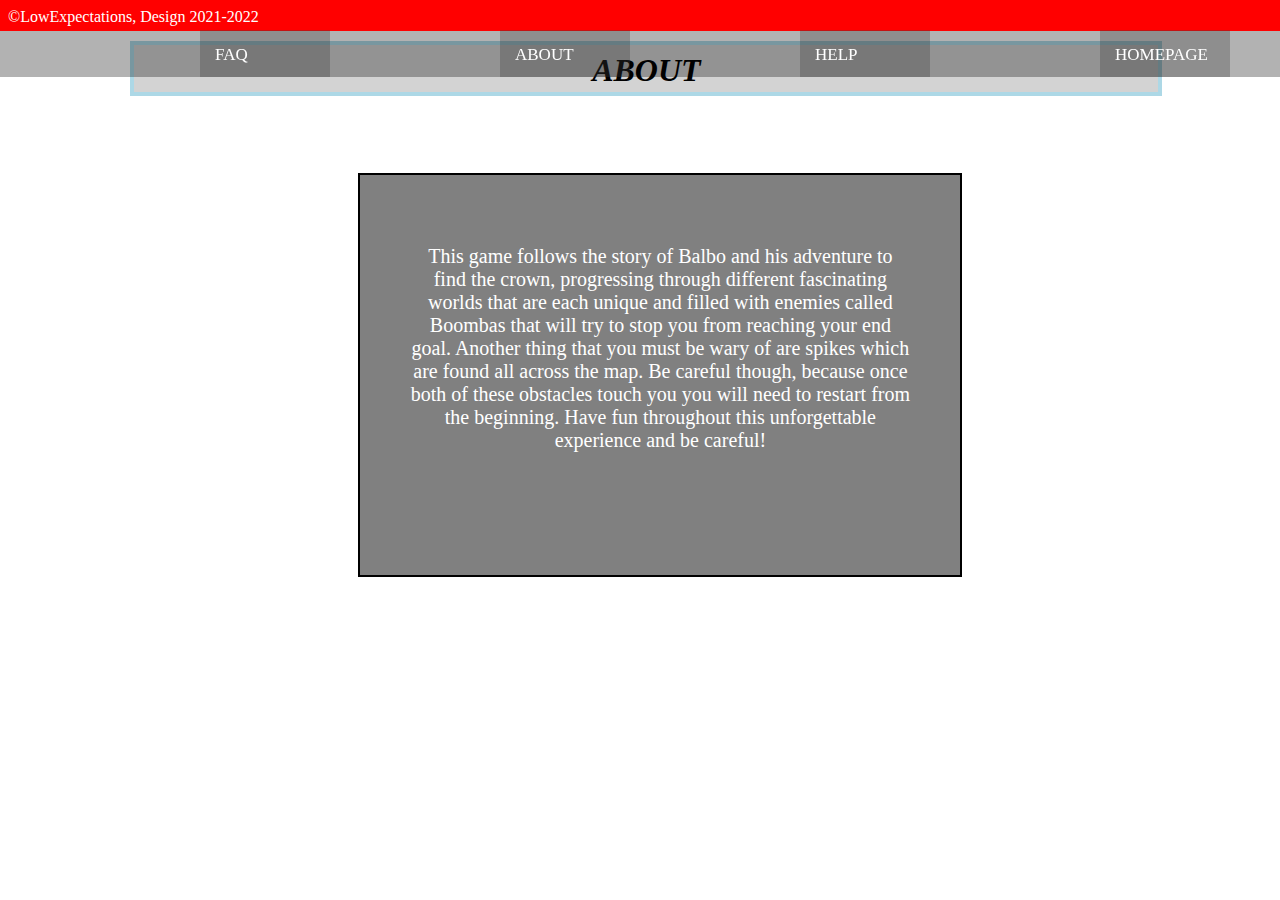
<file: about.html>
<!DOCTYPE html>
<html lang="en">
    <head>
    <title>Design Game project</title>
    <link rel="stylesheet" href="styles.css">
</head>
<div class="header">©LowExpectations, Design 2021-2022</div>
<div class="subheader"></div>
<br>
<main>
    <div id="navbar" class="navbar">
        <a href="index.html" id="home">HOMEPAGE</a>
        <a href="help.html" id="help">HELP</a>
        <a href="about.html" id="about">ABOUT</a>
        <a href="faq.html" id="faq">FAQ</a>
    </div>
</main>
<body>
    <center><h1 class="aboutpage">ABOUT</h1></center>
    
      <div class="aboutourgame">
        <p class="textforabout">This game follows the story of Balbo and his adventure to find the 
        crown, progressing through different fascinating worlds that are each unique and filled with 
       enemies called Boombas that will try to stop you from reaching your end goal. 
       Another thing that you must be wary of are spikes which are found all across the map.
    Be careful though, because once both of these obstacles touch you you will need to restart from
    the beginning. Have fun throughout this unforgettable experience and be careful!</p>
    </div>   
          
</body>
</file>
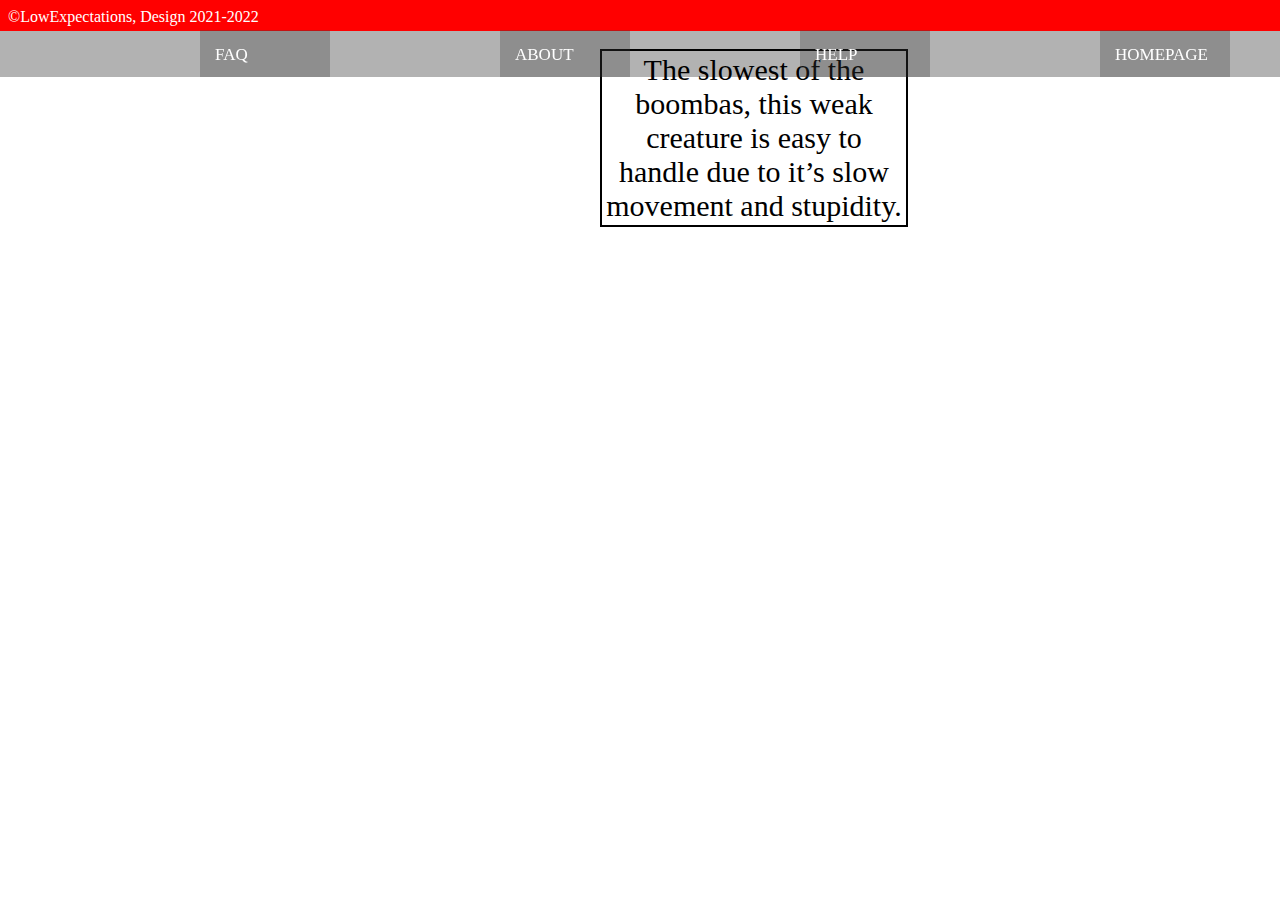
<file: adrial.html>
<!DOCTYPE html>
<html lang="en">
    <head>
    <title>Design Game project</title>
    <link rel="stylesheet" href="styles.css">
</head>
<div class="header">©LowExpectations, Design 2021-2022</div>
<div class="subheader"></div>
<br>
<main>
    <div id="navbar" class="navbar">
        <a href="index.html" id="home">HOMEPAGE</a>
        <a href="help.html" id="help">HELP</a>
        <a href="about.html" id="about">ABOUT</a>
        <a href="faq.html" id="faq">FAQ</a>
    </div>
    <div class="parag">
        <center>The slowest of the boombas, this weak creature is easy to handle due to it’s slow movement and stupidity.</center>
        </div>
</file>
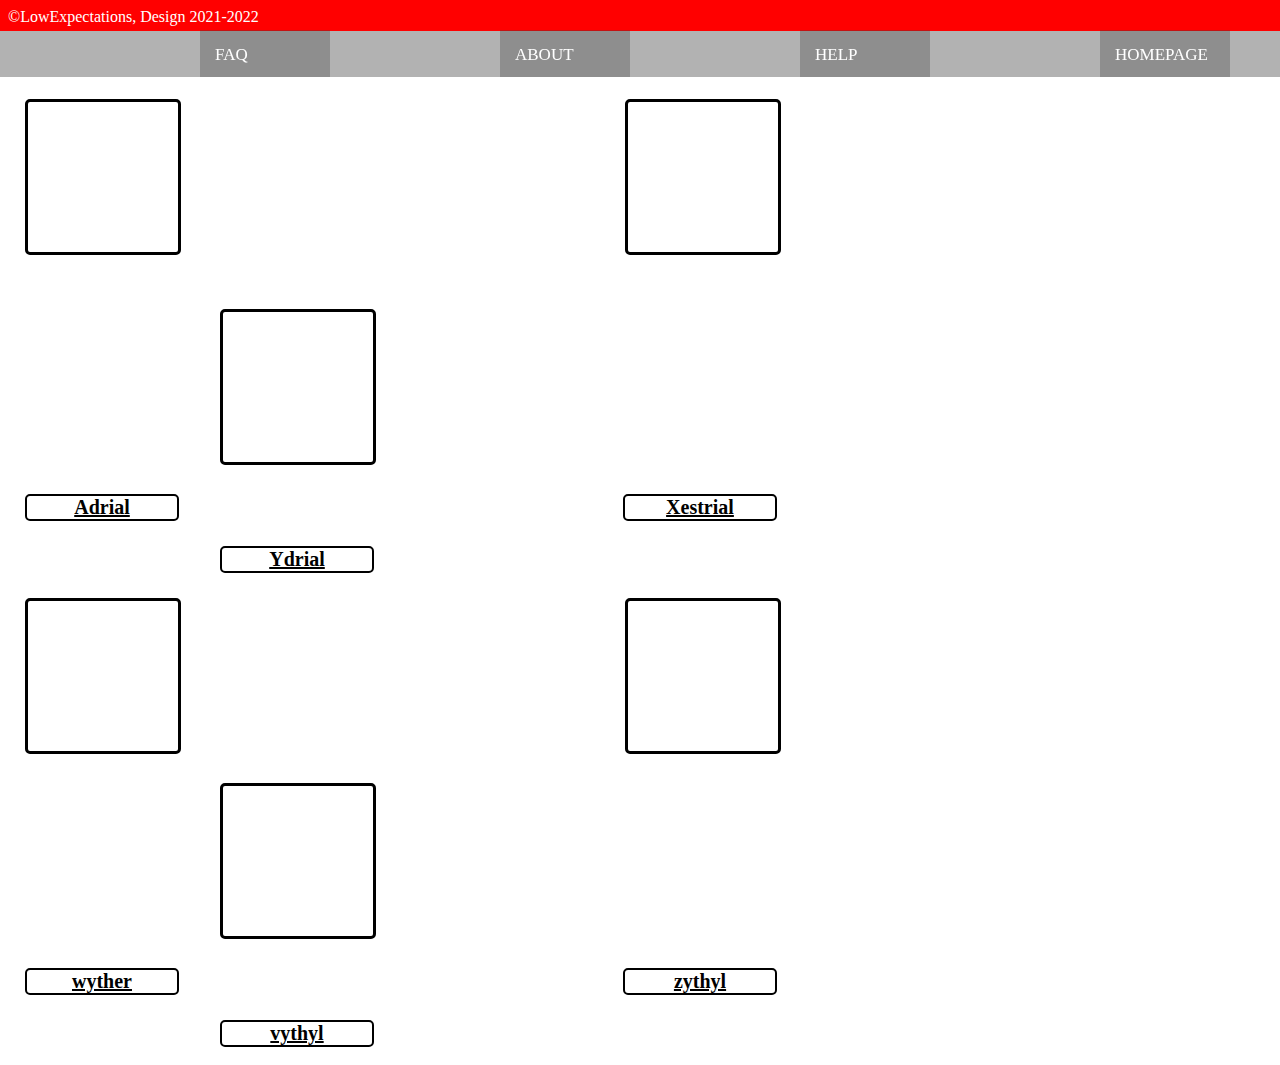
<file: characters.html>
<!DOCTYPE html>
<html lang="en">
    <head>
    <title>Design Game project</title>
    <link rel="stylesheet" href="styles.css">
</head>
<div class="header">©LowExpectations, Design 2021-2022</div>
<div class="subheader"></div>
<br>
<main>
    <div id="navbar" class="navbar">
        <a href="index.html" id="home">HOMEPAGE</a>
        <a href="help.html" id="help">HELP</a>
        <a href="about.html" id="about">ABOUT</a>
        <a href="faq.html" id="faq">FAQ</a>
    </div>

    <div class="lg"></div>
    <div class="ng"></div>
    <div class="cg"></div>
    <br>
    <a class="law-g" href="adrial.html"><b><center>Adrial</center></b></a>
    <a class="neut-g" href="xestrial.html"><b><center>Xestrial</center></b></a>
    <a class="chaos-g" href="ydrial.html"><b><center>Ydrial</center></b></a>
    <br>
    <div class="ln"></div>
    <div class="tn"></div>
    <div class="cn"></div>
    <br>
    <a class="law-n" href="wyther.html"><b><center>wyther</center></b></a>
    <a class="true-n" href="zythyl.html"><b><center>zythyl</center></b></a>
    <a class="choas-n" href="vythyl.html"><b><center>vythyl</center></b></a>
    <br>
    <div class="le"></div>
    <div class="ne"></div>
    <div class="ce"></div>
    <br>
    </body>
</main>
</file>
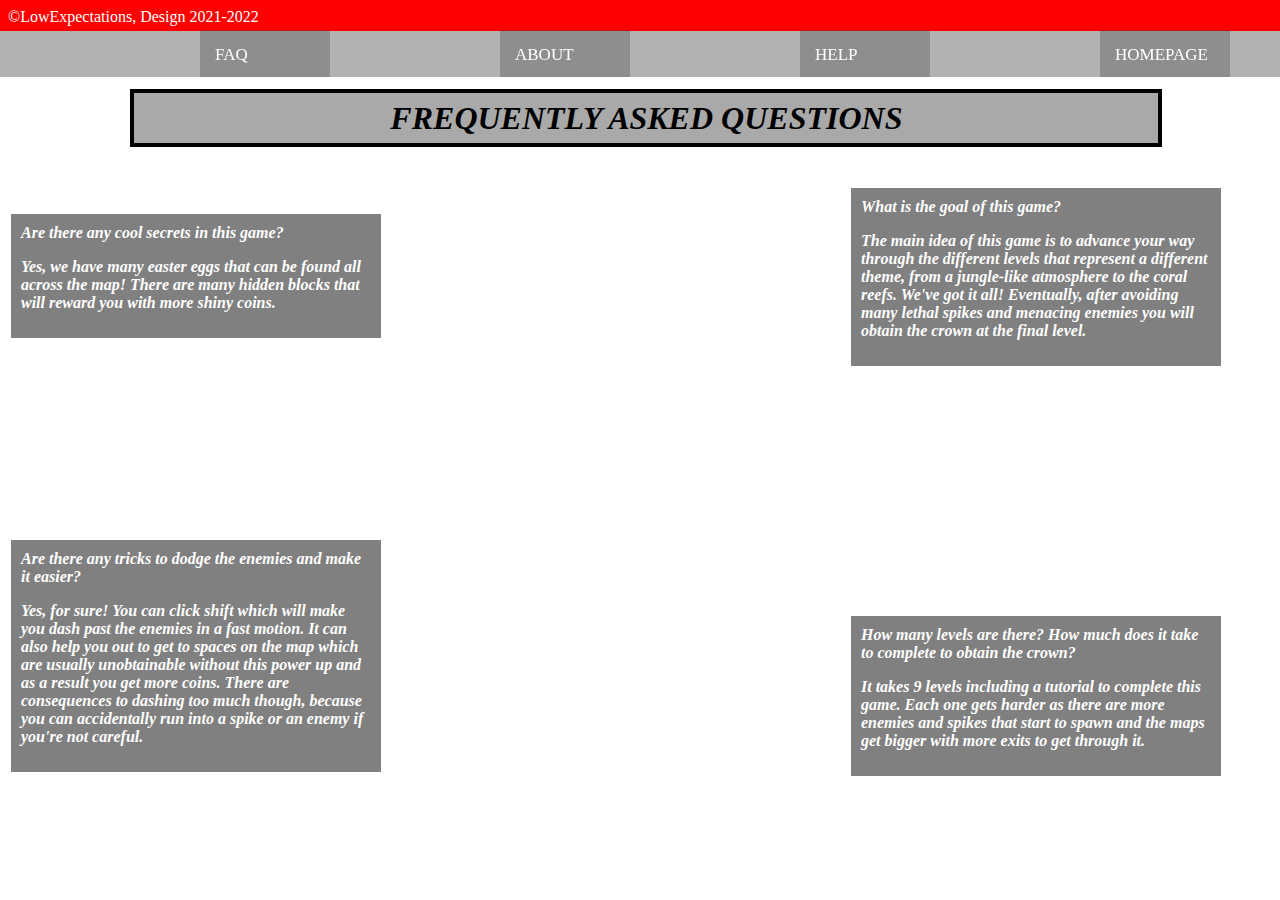
<file: faq.html>
<!DOCTYPE html>
<html lang="en">
    <head>
    <title>Design Game project</title>
    <link rel="stylesheet" href="styles.css">
</head>
<div class="header">©LowExpectations, Design 2021-2022</div>
<div class="subheader"></div>
<br>
<main>
    <div id="navbar" class="navbar">
        <a href="index.html" id="home">HOMEPAGE</a>
        <a href="help.html" id="help">HELP</a>
        <a href="about.html" id="about">ABOUT</a>
        <a href="faq.html" id="faq">FAQ</a>
    </div>
</main>
    <body>
        <center><h1>FREQUENTLY ASKED QUESTIONS</h1></center>

        <div class="q1">
            <p2 class="ok">What is the goal of this game? </p2>
            <p>The main idea of this game is to advance your way through the different levels that 
                represent a different theme, from a jungle-like atmosphere to the coral reefs. We've
                got it all! Eventually, after avoiding many lethal spikes and menacing enemies you will 
                obtain the crown at the final level.</p>
        </div>

        <div class="q2">
            <p2 class="ok">Are there any cool secrets in this game?</p2>
            <p>Yes, we have many easter eggs that can be found all across the map! There are many hidden
                blocks that will reward you with more shiny coins.</p>
        </div>

        <div class="q3">
            <p2 class="ok">Are there any tricks to dodge the enemies and make it easier?
            </p2>
            <p>Yes, for sure! You can click shift which will make you dash past the enemies in a fast
                motion. It can also help you out to get to spaces on the map which are usually 
                unobtainable without this power up and as a result you get more coins. There are 
                consequences to dashing too much though, because you can accidentally run into a spike 
or an enemy if you're not careful.</p>
        </div>

        <div class="q4">
            <p2 class="ok">How many levels are there? How much does it take to complete to obtain the
                crown?</p2>
            <p>It takes 9 levels including a tutorial to complete this game. Each one gets harder as
                there are more enemies and spikes that start to spawn and the maps get bigger with more 
                exits to get through it.</p>

        </div>

        <div class="faqimage">
            
        </div>

    </body>

</html>
</file>
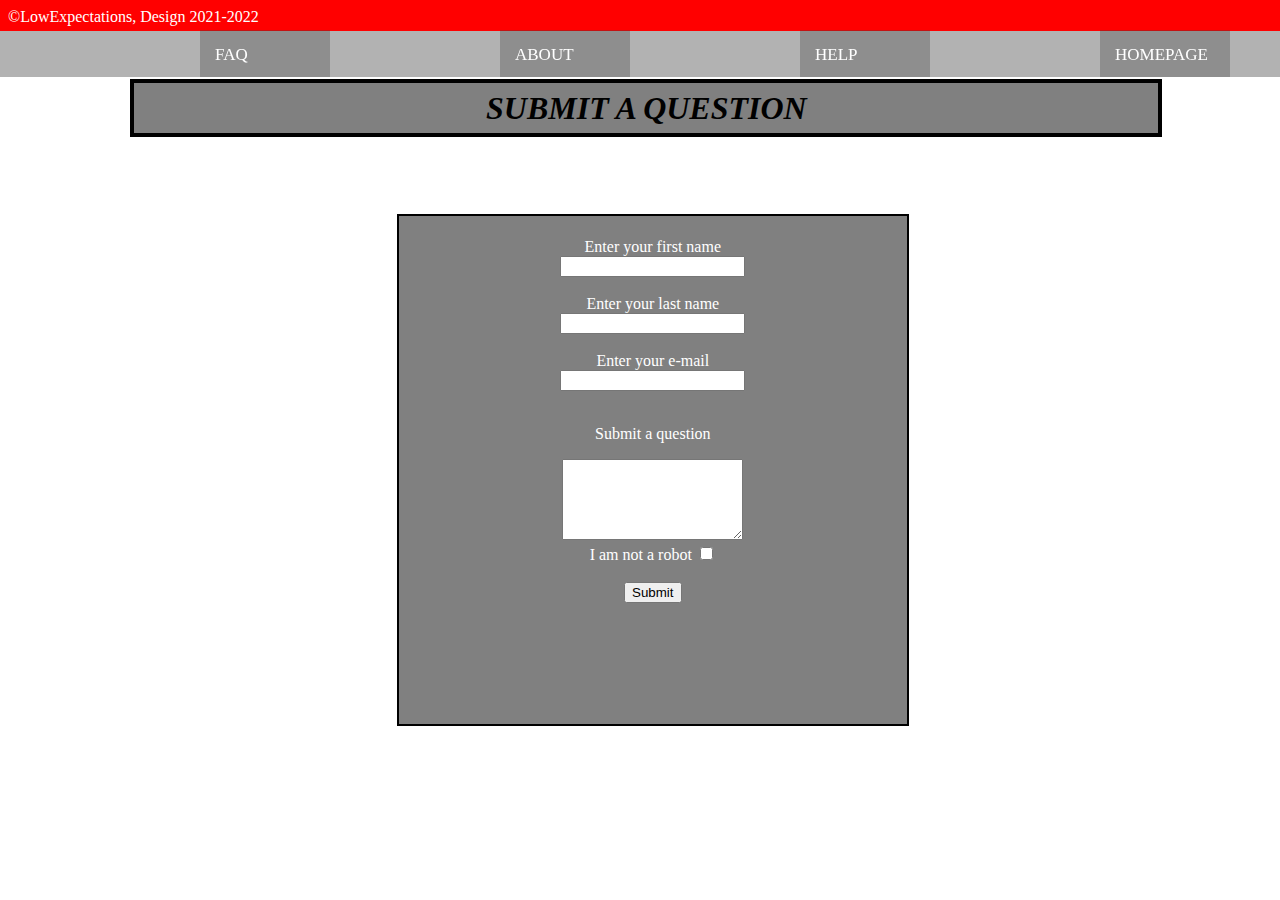
<file: help.html>
<!DOCTYPE html>
<html lang="en">
    <head>
    <title>Design Game project</title>
    <link rel="stylesheet" href="styles.css">
</head>
<div class="header">©LowExpectations, Design 2021-2022</div>
<div class="subheader"></div>
<br>
<main>
    <div id="navbar" class="navbar">
        <a href="index.html" id="home">HOMEPAGE</a>
        <a href="help.html" id="help">HELP</a>
        <a href="about.html" id="about">ABOUT</a>
        <a href="faq.html" id="faq">FAQ</a>
    </div>

    <body>
        <center><h1 class="question">SUBMIT A QUESTION</h1></center>

        <div class="theform"><center>
            <form>
                <br>
                <label for="fname">Enter your first name</label>
                <br>
                <input type="text" id="fname" name="fname" required>
                <br><br>
                <label for="lname">Enter your last name</label>
                <br>
                <input type="text" id="lname" name="lname" required>
                <br><br>
                <label for="email">Enter your e-mail</label>
                <br>
                <input type="text" id="email" name="email" required>
                <br><br>
                <p>Submit a question</p>
                <label for="question"><textarea cols="20" rows="5"></textarea></label>
                <br>
                <label for="notarobot">I am not a robot</label>
                <input type="checkbox" id="notarobot" name="notarobot" required>
                <br><br>
                <label for="submit"></label>
                <input type="submit" id="submit" name="submit" required>
                <br><br>
                </form>
        </div></center>
    

    </body>
</main>
</file>
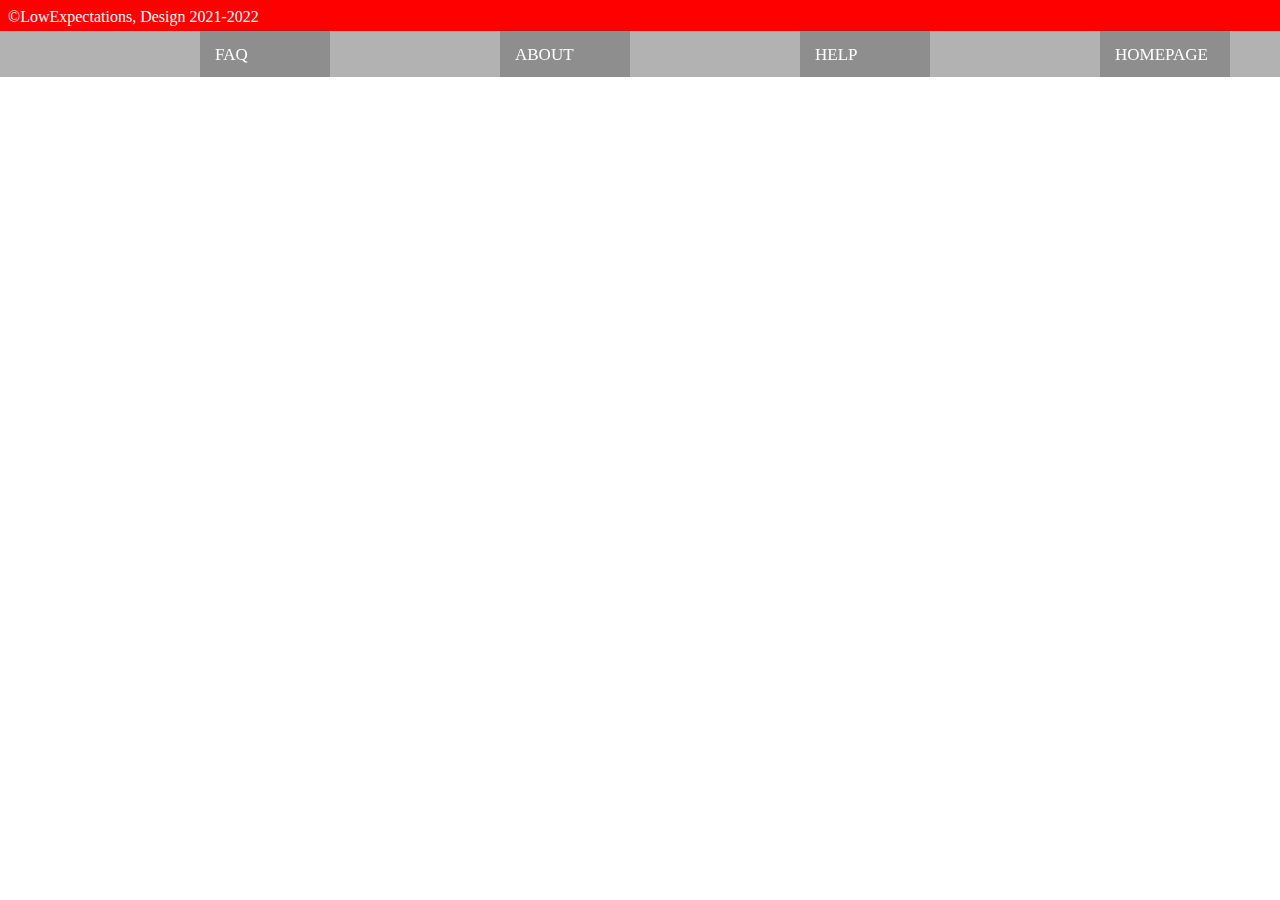
<file: info.html>
<!DOCTYPE html>
<html lang="en">
    <head>
    <title>Design Game project</title>
    <link rel="stylesheet" href="styles.css">
</head>
<div class="header">©LowExpectations, Design 2021-2022</div>
<div class="subheader"></div>
<br>
<main>
    <div id="navbar" class="navbar">
        <a href="index.html" id="home">HOMEPAGE</a>
        <a href="help.html" id="help">HELP</a>
        <a href="about.html" id="about">ABOUT</a>
        <a href="faq.html" id="faq">FAQ</a>
    </div>
</main>
</file>
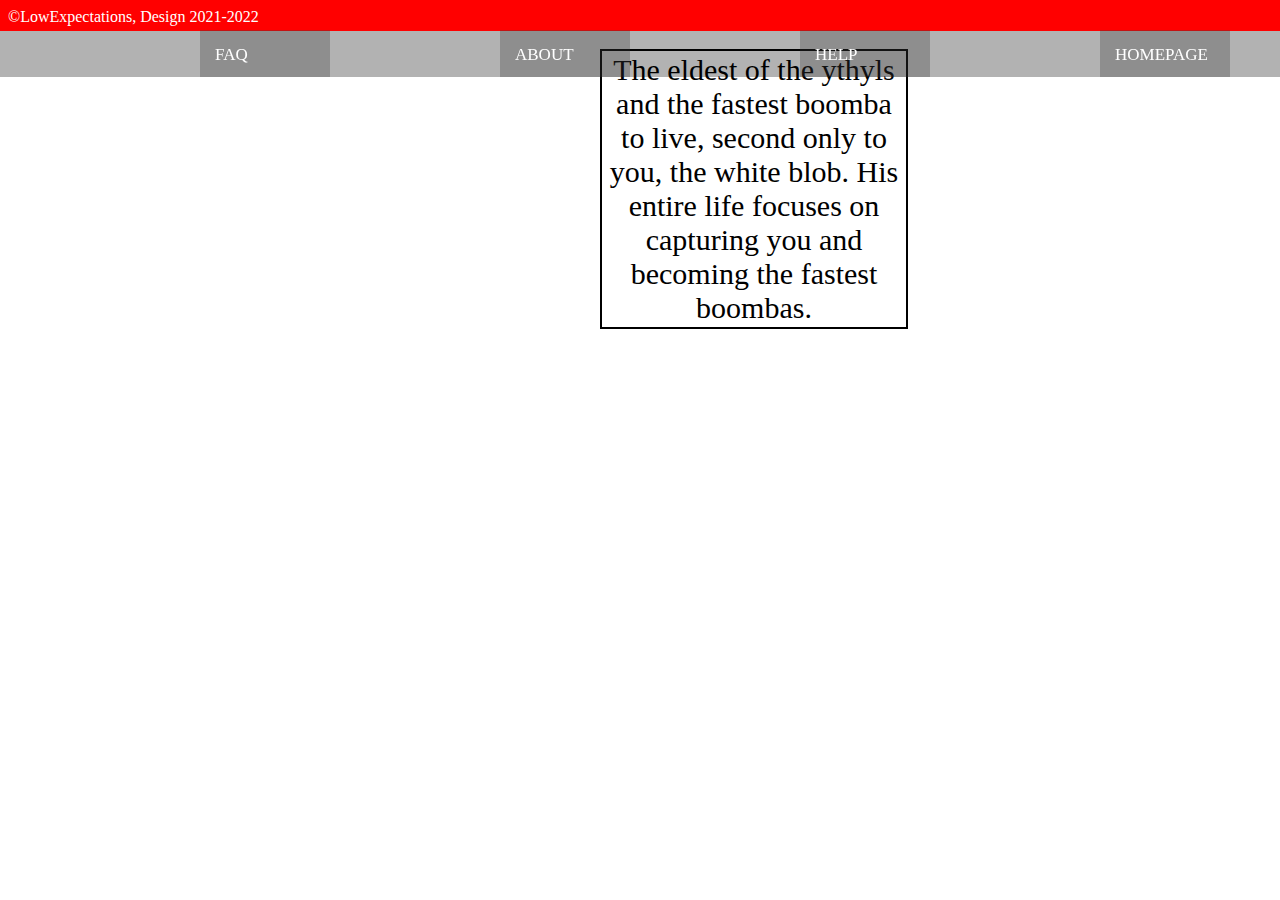
<file: vythyl.html>
<!DOCTYPE html>
<html lang="en">
    <head>
    <title>Design Game project</title>
    <link rel="stylesheet" href="styles.css">
</head>
<div class="header">©LowExpectations, Design 2021-2022</div>
<div class="subheader"></div>
<br>
<main>
    <div id="navbar" class="navbar">
        <a href="index.html" id="home">HOMEPAGE</a>
        <a href="help.html" id="help">HELP</a>
        <a href="about.html" id="about">ABOUT</a>
        <a href="faq.html" id="faq">FAQ</a>
    </div>
    <div class="parag">
    <center>The eldest of the ythyls and the fastest boomba to live, second only to you, the white blob. His entire life focuses on capturing you and becoming the fastest boombas.</center>
    </div>
</file>
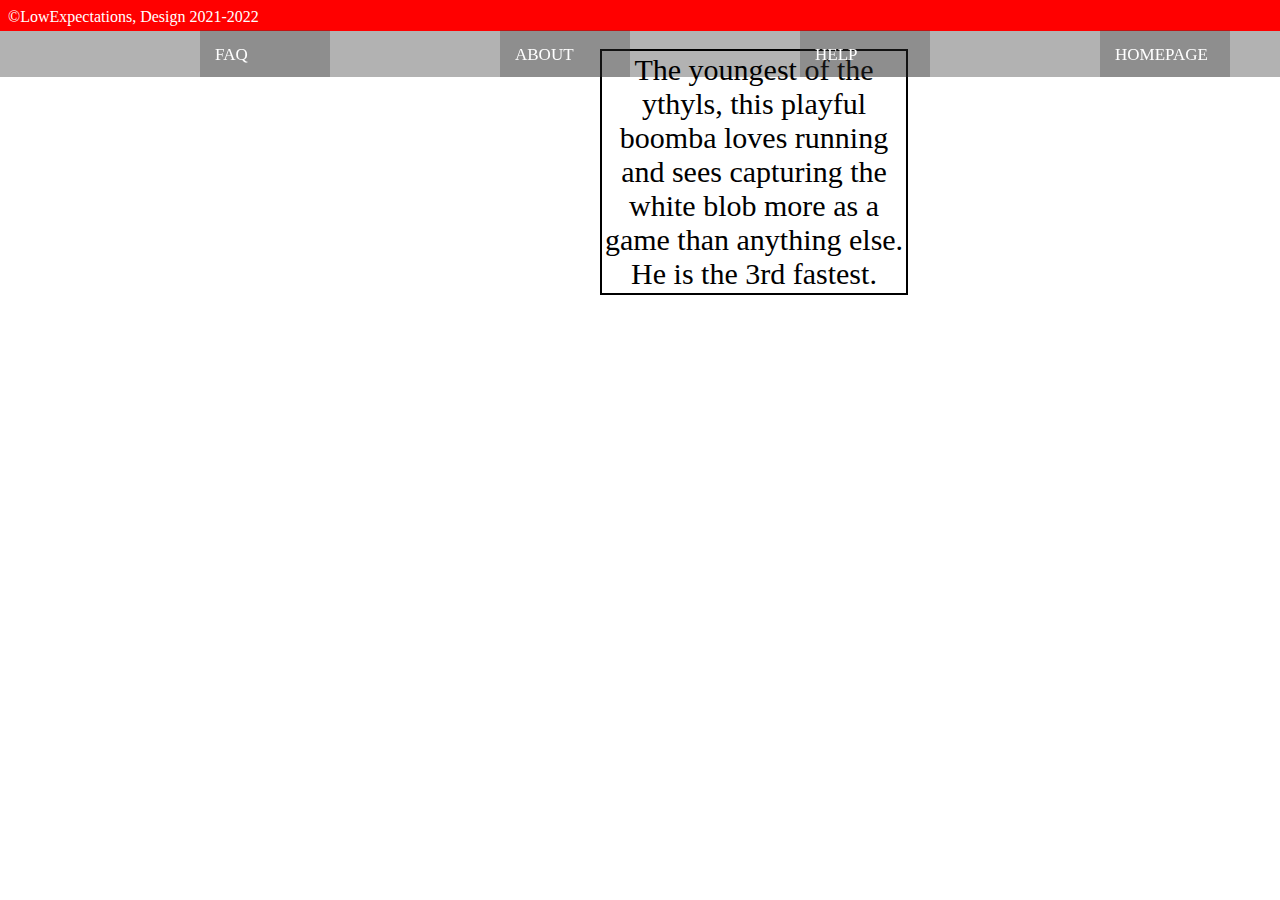
<file: wyther.html>
<!DOCTYPE html>
<html lang="en">
    <head>
    <title>Design Game project</title>
    <link rel="stylesheet" href="styles.css">
</head>
<div class="header">©LowExpectations, Design 2021-2022</div>
<div class="subheader"></div>
<br>
<main>
    <div id="navbar" class="navbar">
        <a href="index.html" id="home">HOMEPAGE</a>
        <a href="help.html" id="help">HELP</a>
        <a href="about.html" id="about">ABOUT</a>
        <a href="faq.html" id="faq">FAQ</a>
    </div>
    <div class="parag">
        <center>The youngest of the ythyls, this playful boomba loves running and sees capturing the white blob more as a game than anything else. He is the 3rd fastest.</center>
        </div>
</file>
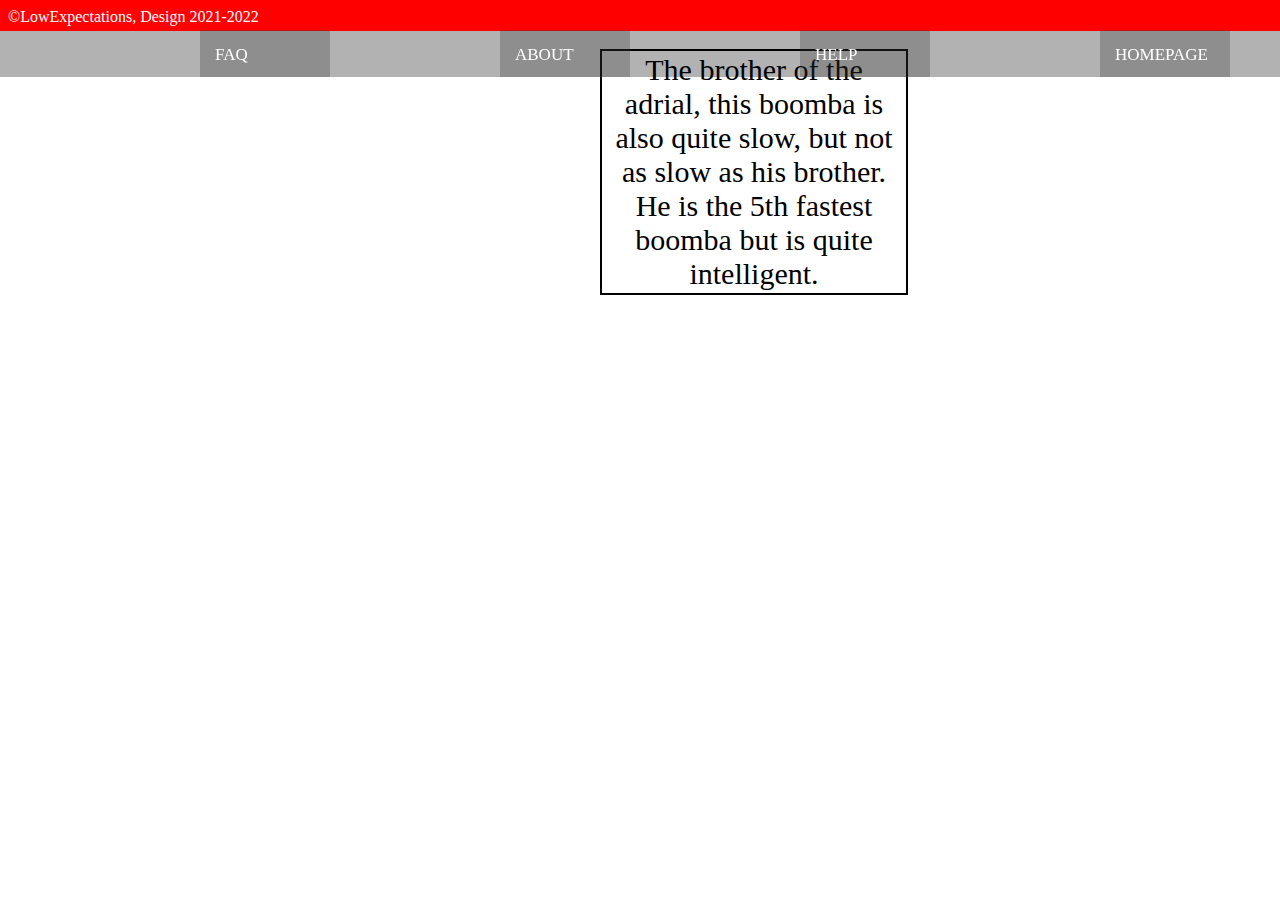
<file: xestrial.html>
<!DOCTYPE html>
<html lang="en">
    <head>
    <title>Design Game project</title>
    <link rel="stylesheet" href="styles.css">
</head>
<div class="header">©LowExpectations, Design 2021-2022</div>
<div class="subheader"></div>
<br>
<main>
    <div id="navbar" class="navbar">
        <a href="index.html" id="home">HOMEPAGE</a>
        <a href="help.html" id="help">HELP</a>
        <a href="about.html" id="about">ABOUT</a>
        <a href="faq.html" id="faq">FAQ</a>
    </div>
    <div class="parag">
        <center>The brother of the adrial, this boomba is also quite slow, but not as slow as his brother. He is the 5th fastest boomba but is quite intelligent.</center>
        </div>
</file>
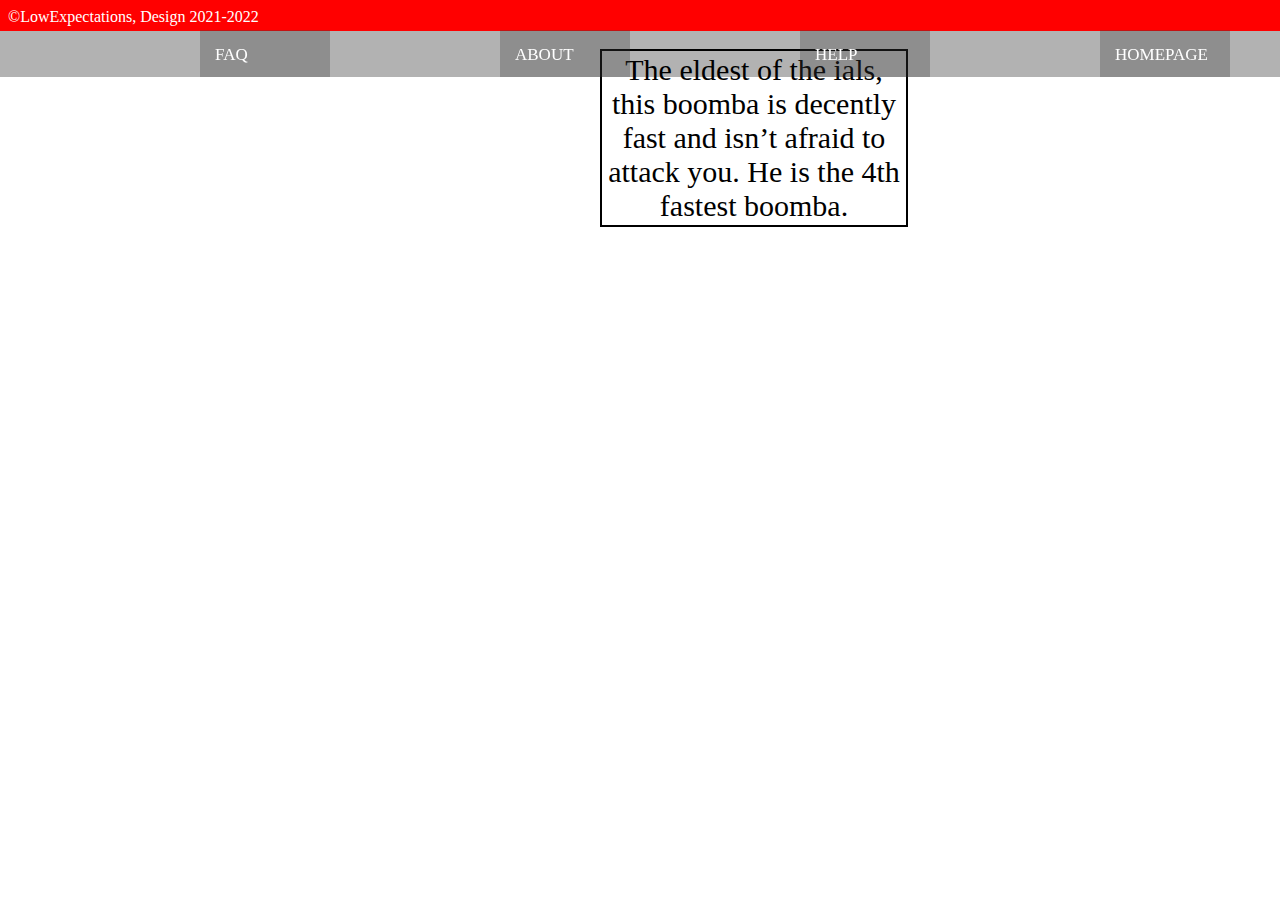
<file: ydrial.html>
<!DOCTYPE html>
<html lang="en">
    <head>
    <title>Design Game project</title>
    <link rel="stylesheet" href="styles.css">
</head>
<div class="header">©LowExpectations, Design 2021-2022</div>
<div class="subheader"></div>
<br>
<main>
    <div id="navbar" class="navbar">
        <a href="index.html" id="home">HOMEPAGE</a>
        <a href="help.html" id="help">HELP</a>
        <a href="about.html" id="about">ABOUT</a>
        <a href="faq.html" id="faq">FAQ</a>
    </div>
    <div class="parag">
        <center>The eldest of the ials, this boomba is decently fast and isn’t afraid to attack you. He is the 4th fastest boomba.</center>
        </div>
</file>
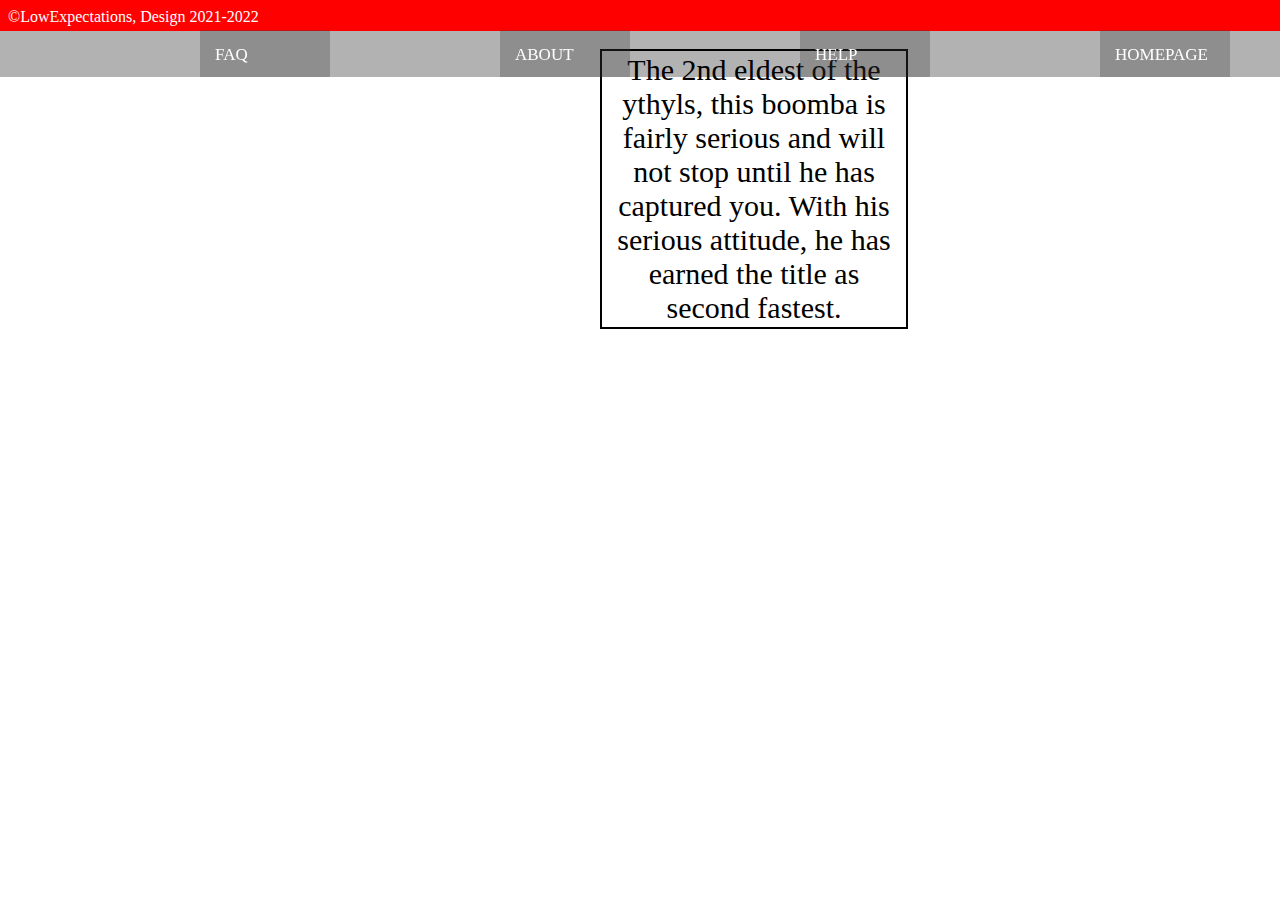
<file: zythyl.html>
<!DOCTYPE html>
<html lang="en">
    <head>
    <title>Design Game project</title>
    <link rel="stylesheet" href="styles.css">
</head>
<div class="header">©LowExpectations, Design 2021-2022</div>
<div class="subheader"></div>
<br>
<main>
    <div id="navbar" class="navbar">
        <a href="index.html" id="home">HOMEPAGE</a>
        <a href="help.html" id="help">HELP</a>
        <a href="about.html" id="about">ABOUT</a>
        <a href="faq.html" id="faq">FAQ</a>
    </div>
    <div class="parag">
        <center>The 2nd eldest of the ythyls, this boomba is fairly serious and will not stop until he has captured you. With his serious attitude, he has earned the title as second fastest.</center>
        </div>
</file>
<file: styles.css>
body{
    background-image: url("https://mail.google.com/mail/u/1?ui=2&ik=4fd68dc174&attid=0.1&permmsgid=msg-f:1731100688124137731&th=18061ae77212d103&view=fimg&fur=ip&sz=s0-l75-ft&attbid=ANGjdJ_whrmoPTLu69652_uGDLZ9dAmKCNTmiAk73q9tYdjW-QlvLpb9m2WJZZBqwEm8Lv2pZELkpRkbBQisPryLVhcWmM3rhA22_DHRsnB27aHW_tprCmFQmQgk2PQ&disp=emb&realattid=ii_l2eyvs7e2");
    margin: 0;
}
.header{
    width: 100%;
    height: 15px;
    padding: 8px;
    font-size: 1em;
    background-color:red;
    color: white;
    font-family: fantasy;
}
.subheader{
  width: 100%;
  height: 30px;
  padding: 8px;
  font-size: 1em;
  position: fixed;
  margin-top: 100;
  background-color:rgba(0, 0, 0, 0.3);
  color: white;
  font-family: fantasy;
}
.title{
font-size: 20px;
color: white;
font-size: 80px;
margin-top: 100px;
text-align: center;
font-family: fantasy;
}

.wrapper{
    width: 1170px;
    margin: 10% auto;
    margin-top: 300px;
}

.box{
    height: 230px;
    width: 30%;
    float: left;
    overflow: hidden;
    position: relative;
    margin: 0 19px;
    margin-top: 300px;
}
.img{
    position: absolute;
    z-index: 2;
    transition: .8s;
    transform-origin: 50%,50%;
    width: 100%;
}
.img2{
    filter: blur(20px);
    transform: scale(1.1);
    opacity: 1;
    transition: .8s;
    width: 100%;
}
.box:hover .img{
    filter: blur(20px);
    transform: scale(1.1);
    opacity: 0;
}
.box:hover .img2{
    filter: blur(20px);
    transform: scale(1);
    opacity: 1;
}

#navbar a {
    position: fixed; 
    width: 100px; 
    height: 17px;
    padding: 15px;
    font-size: 17px;
    text-align: top;
    text-decoration: none;
    color: white;
    transition: 1s; 
    text-decoration: none; 
  }

  #navbar a:hover {
    top: 50px; 
    transition: .5s;
  }
   #faq{
     top: 30px;
    left: 200px;
    background-color:rgba(60, 60, 60, 0.3);
    font-family: fantasy;
  }
  #about {
    top:30px;
    left: 500px;
    background-color:rgba(60, 60, 60, 0.3);
    font-family: fantasy;
  }
  #help {
    top:30px;
    left: 800px;
    background-color:rgba(60, 60, 60, 0.3);
    font-family: fantasy;
  }
  #home {
    top: 30px;
    left: 1100px;
    background-color:rgba(60, 60, 60, 0.3);
    font-family: fantasy;
  }


h1{
  font-style: oblique;
  font-family: fantasy;
  color: black;
  background-color: darkgrey;
  border: black solid 4px;
  font-weight: bolder;
  font-variant: small-caps;
  line-height: 50px;
  margin: -8px 0px 40px 1%;
  width: 80%;
  margin-top: 40px;
}

.q1{
  color: white;
  border: solid 1px white;
  background-color: gray;
  width: 350px;
  margin: 0px 0px 0px 850px;
  font-weight: bolder;
  font-style: oblique;
  font-family: fantasy;
  padding: 10px;
}

.q2{
  color: white;
  border: solid 1px white;
  background-color: gray;
  width: 350px;
  margin: -154px 0px 0px 10px;
  font-weight: bolder;
  font-style: oblique;
  font-family: fantasy;
  padding: 10px;
}

.q3{
  color: white;
  border: solid 1px white;
  background-color: gray;
  width: 350px;
  margin: 200px 0px 0px 10px;
  font-weight: bolder;
  font-style: oblique;
  font-family: fantasy;
  padding: 10px;
}

.q4{
  color: white;
  border: solid 1px white;
  background-color: gray;
  width: 350px;
  margin: -158px 0px 0px 850px;
  font-weight: bolder;
  font-style: oblique;
  font-family: fantasy;
  padding: 10px;
}

.ok{
  color: white;
  font-style: oblique;
  font-family: fantasy;
  font-weight: bolder;
}

.faqimage{
  background-image: url("https://www.valiantrecovery.com/wp-content/uploads/2013/04/faq-signboard-as-symbol-for-information-or-assisting_MkfNNMDu.jpg");
  height: 400px;
  width: 400px;
  background-repeat: no-repeat;
  background-size: cover;
  margin: -425px 0px 0px 380px
}

.tips{
  border: 1px solid black;
  margin-left: 195px;
  margin-right: 130px;
  margin-top: 5px;
  padding: 5px;
  border-radius: 5px;
  display: inline-block;
  font-size: 25px;
  background-color: white;
  color: black;
  text-decoration: none;
  animation-duration: 0.4s;
  font-family: fantasy;

}

.tips:hover{
background-color: lightgrey;
}

.char{
  border: 1px solid black;
  margin-left: 130px;
  margin-right: 130px;
  margin-top: 5px;
  padding: 5px;
  border-radius: 5px;
  display: inline-block;
  font-size: 25px;
  background-color: white;
  color: black;
  text-decoration: none;
  animation-duration: 0.4s;
  font-family: fantasy;

}

.char:hover{
background-color: lightgrey;
}

.item{
  border: 1px solid black;
  margin-left: 160px;
  margin-right: 130px;
  margin-top: 5px;
  padding: 5px;
  border-radius: 5px;
  display: inline-block;
  font-size: 25px;
  background-color: white;
  color: black;
  text-decoration: none;
  animation-duration: 0.4s;
  font-family: fantasy;

}

.item:hover{
background-color: lightgrey;
}

.lg {
  background-image: url("https://mail.google.com/mail/u/2?ui=2&ik=22d0a928b1&attid=0.1&permmsgid=msg-f:1729199298697415636&th=17ff5999b8b6cbd4&view=fimg&fur=ip&sz=s0-l75-ft&attbid=ANGjdJ_er-n3cOrKyUB5ml-WJBlGE_KWE--HSsUIETD82hT-YKmh52dHiXtvvjIopH9Haee1LkOSESmlRya8rITLXrIPyD0_LX0GKV4srHN27fOXJkT5pS_Wa-3yx5Y&disp=emb&realattid=ii_l1kz70171");
  border: 3px solid black;
  width: 150px;
  height: 150px;
  display: inline-block;
  background-size: 150px 150px;
margin-left: 25px;
margin-right: 220px;
margin-top: 50px;
border-radius: 5px;
}

.ng {
  background-image: url("https://lh6.googleusercontent.com/fsrMOQOT_CafTjGE5cYVJng57ipdSBjLJQjJYzEJCXTaumOPCaWIRGMD9TeCHGZGF6Cb9ffA0Gl88evvA2EVIq7fn7tutimPllcnDhwaaL35ywDBoTITVnMXqkAhApW3sGM_RnCC");
  border: 3px solid black;
  width: 150px;
  height: 150px;
  display: inline-block;
  background-size: 150px 150px;
margin-left: 220px;
margin-right: 220px;
margin-top: 50px;
border-radius: 5px;
}

.cg {
  background-image: url("https://lh5.googleusercontent.com/A1gIUce2l_4B-990mcRrsZZ-1IddsATucFjNWlAMMByWUuD1XcjEKf2haUEyW6s0nB4nz4XoB9Xvva4nEm1zaIgZF7F7Um29R2VPvUokqCQeiie_l-6hPCOOid37cQEG_18BKiEx");
  border: 3px solid black;
  width: 150px;
  height: 150px;
  display: inline-block;
  background-size: 150px 150px;
margin-left: 220px;
margin-right: 25px;
margin-top: 50px;
border-radius: 5px;
}

.law-g {
color: black;
font-size: 20px;
border: 2px solid black;
width: 150px;
display: inline-block;
background-size: 150px 150px;
margin-left: 25px;
margin-right: 220px;
margin-top: 25px;
animation-duration: 0.4s;
border-radius: 5px;
background-color: white;
font-family: fantasy;

}

.law-g:hover{
  background-color: lightgrey;
}

.neut-g {
color: black;
font-size: 20px;
border: 2px solid black;
width: 150px;
display: inline-block;
background-size: 150px 150px;
margin-left: 220px;
margin-right: 220px;
margin-top: 25px;
animation-duration: 0.4s;
border-radius: 5px;
background-color: white;
font-family: fantasy;

}

.neut-g:hover{
  background-color: lightgrey;
}

.chaos-g {
 color: black;
 font-size: 20px;
 border: 2px solid black;
 width: 150px;
 display: inline-block;
 background-size: 150px 150px;
 margin-left: 220px;
 margin-right: 25px;
margin-top: 25px;
animation-duration: 0.4s;
border-radius: 5px;
background-color: white;
font-family: fantasy;

}

.chaos-g:hover{
  background-color: lightgrey;
}

.ln {
  background-image: url("https://lh5.googleusercontent.com/DdIPk7TMuNXFk8j5jV_PXYIgszuMyx-nPGv3KPAkhrfMQh09WpH5R7LL_82p6gqxOVxFApojB8R6XfOY5T1t4zBUmmMkmgAlXt8rp_ork08buPdAD6gnET2DJ6RA_YtGLgb59N6x");
  border: 3px solid black;
  width: 150px;
  height: 150px;
  display: inline-block;
  background-size: 150px 150px;
  margin-left: 25px;
  margin-right: 220px;
margin-top: 25px;
border-radius: 5px;
}

.tn {
  background-image: url("https://lh5.googleusercontent.com/pnjmFiBn6zK0ys5z9JmGs1_dC3HVHYpeGEhZA2ui-zVNunRBe8z0fHgHcep3Xam5JNPc1re6V6qpEPk4oD8j4l-717GPK2Iyki7sI23raJ2YwCniZUeqmikje_ZJuKVrJr78CKLz");
  border: 3px solid black;
  width: 150px;
  height: 150px;
  display: inline-block;
  background-size: 150px 150px;
  margin-left: 220px;
  margin-right: 220px;
margin-top: 25px;
border-radius: 5px;
}

.cn {
  background-image: url("https://lh5.googleusercontent.com/m_3riA1Us7ZQNXzx1JpqqQXrO8wOK8iOvok_XJcxlVx0cp2bM2INKLI4D_Yzletsik6LykoKgXEK2CnaMet3Ppcuxooj9J2HsmQNUkV6AnFrAaJLN99TL81Odeh5fPohb0AUzHVl");
  border: 3px solid black;
  width: 150px;
  height: 150px;
  display: inline-block;
  background-size: 150px 150px;
  margin-left: 220px;
  margin-right: 25px;
margin-top: 25px;
border-radius: 5px;
}

.law-n {
  color: black;
  font-size: 20px;
  border: 2px solid black;
  width: 150px;
  display: inline-block;
  background-size: 150px 150px;
  margin-left: 25px;
  margin-right: 220px;
margin-top: 25px;
animation-duration: 0.4s;
border-radius: 5px;
background-color: white;
font-family: fantasy;

  }

  .law-n:hover{
    background-color: lightgrey;
  }
  
  .true-n {
  color: black;
  font-size: 20px;
  border: 2px solid black;
  width: 150px;
  display: inline-block;
  background-size: 150px 150px;
  margin-left: 220px;
  margin-right: 220px;
margin-top: 25px;
animation-duration: 0.4s;
border-radius: 5px;
background-color: white;
font-family: fantasy;

  }

  .true-n:hover{
    background-color: lightgrey;
  }
  
  .choas-n {
   color: black;
   font-size: 20px;
   border: 2px solid black;
   width: 150px;
   display: inline-block;
   background-size: 150px 150px;
   margin-left: 220px;
   margin-right: 25px;
 margin-top: 25px;
 animation-duration: 0.4s;
 border-radius: 5px;
 background-color: white;
 font-family: fantasy;

  }

  .choas-n:hover{
    background-color: lightgrey;
  }

  .theform{
    border: 2px solid black;
    padding: 4px;
    background-color: gray;
    width: 500px;
    height: 500px;
    margin: 6% 0px 0px 31%;
    font-family: fantasy;
    color: white;
}

.question{
    font-style: oblique;
    font-family: fantasy;
    color: black;
    background-color: grey;
    border: black solid 4px;
    font-weight: bolder;
    font-variant: small-caps;
    line-height: 50px;
    margin: -8px 0px 40px 1%;
    width: 80%;
    margin-top: 30px;
}
.parag{
  border: 2px solid black;
  background-color: white;
  padding: 2px;
  margin-left: 600px;
  font-size: 30px;
  width: 300px;
  font-family: fantasy;
}

.hintimg1{
height: 300px;
width: 400px;
border: 2px solid white;
margin-top: 300px;
margin-left: 100px;
}

.hintimg2{
  height: 300px;
  width: 400px;
  border: 2px solid white;
  margin-top: 300px;
  }

.hintimg3{
  height: 300px;
  width: 400px;
  border: 2px solid white;
  margin-top: 300px;
}

.hintexp{
  border: 2px solid black;
  background-color: darkgray;
  font-family: fantasy;
  font-size: 25px;
  margin-top: 50px;
  margin-left: 20px;
  margin-right: 20px;
  text-align: center;
  color: white;
  padding: 2%;
}

.aboutpage{
  font-style: oblique;
  font-family: fantasy;
  color: black;
  background-color: lightgray;
  border: lightblue solid 4px;
  font-weight: bolder;
  font-variant: small-caps;
  line-height: 50px;
  margin: -8px 0px 40px 1%;
  width: 80%;
  height: 47px;
}

.about{
  border: 2px solid black;
  padding: 2px;
  background-color: gray;
  width: 500px;
  height: 500px;
  margin: 6% 0px 0px 31%;
  font-family: fantasy;
  color: white;
}

.okk{
  color: black;
}

.aboutourgame{
  border: 2px solid black;
  padding: 2px;
  background-color: gray;
  width: 500px;
  height: 300px;
  margin: 6% 0px 0px 28%;
  font-family: fantasy;
  color: white;
  padding: 50px;
  text-align: center;
}

.textforabout{
  font-size: 20px;
}

.down{
  border: 1px solid black;
  margin-left: 630px;
  margin-right: 130px;
  margin-top: 10px;
  padding: 5px;
  border-radius: 5px;
  display: inline-block;
  font-size: 25px;
  background-color: white;
  color: black;
  text-decoration: none;
  animation-duration: 0.4s;
  font-family: fantasy;
}

.down:hover{
  background-color: lightgrey;
  }
</file>
